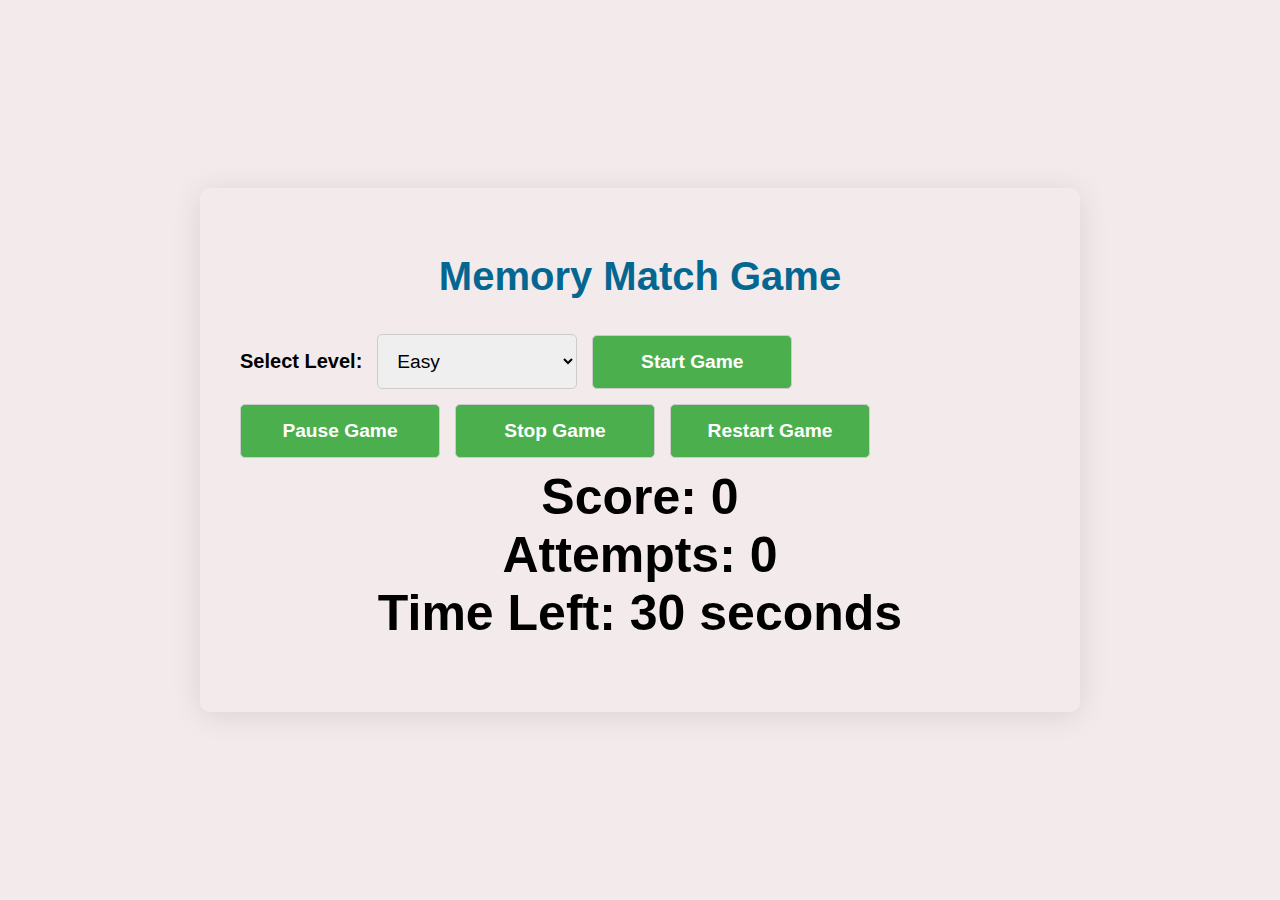
<file: index.html>
<!DOCTYPE html>
<html lang="en">
<head>
    <meta charset="UTF-8">
    <meta name="viewport" content="width=device-width, initial-scale=1.0">
    <title>Memory Match Game</title>
    <link rel="icon" type="image/x-icon" href="https://i.pinimg.com/564x/8c/2f/45/8c2f45a3cd69fade117a0c22d0c2ab07.jpg">

    <link rel="stylesheet" href="style.css">
    
</head>
<body>

    <div class="game-container">
        <h1>Memory Match Game</h1>
        <div class="controls">
            <label for="level" style="font-weight: 700;font-size: 20px;">Select Level:</label>
            <select id="level">
                <option value="easy">Easy</option>
                <option value="medium">Medium</option>
                <option value="hard">Hard</option>
            </select>
            <button id="start">Start Game</button>
            
        </div>
        <div class="controls">
          <button id="pause">Pause Game</button>
          <button id="stop">Stop Game</button>
          <button id="restart">Restart Game</button>
      </div>
        <div class="score-board">
            <div>Score: <span id="score">0</span></div>
            <div>Attempts: <span id="attempts">0</span></div>
            <div>Time Left: <span id="time">30</span> seconds</div>
        </div>


        
        <div class="grid" id="grid"></div>
        <button id="playAgain" style="display:none;">Play Again</button>
    </div>
  
    <script src="script.js"></script>
</body>
</html>
</file>
<file: style.css>
body {
  font-family: Arial, sans-serif;
  display: flex;
  justify-content: center;
  align-items: center;
  height: 100vh;
  background-color: #f3ebeb;
  margin: 0;
}


.game-container {
  text-align: center;
  background: url('https://wallpapers.com/images/hd/powerpoint-background-xsvny30lj4b3t4mb.jpg') no-repeat center center;
  background-size: cover;
  border-radius: 10px;
  box-shadow: 0 4px 30px rgba(0, 0, 0, 0.1);
  padding: 40px;
  width: 90%;
  max-width: 800px;
  margin: 20px; 
}

#level{
  font-weight: 500;
}



h1 {
  font-size: 2.5rem;
  font-weight:900;
  margin-bottom: 30px;
  color: #046791;
  /* background-color: #f3ebeb; */
  justify-content: center;
  /* border: 2px solid black; */

}

.controls {
  margin-bottom: 5px;
  display: flex;
  flex-direction: row;
  align-items: center;
  gap: 15px;
  
}

#playAgain{
  margin-top: 60px;
}

button, select {
  padding: 15px;
  font-size: 1.2rem;
  border: 1px solid #ccc;
  border-radius: 5px;
  margin: 5px 0;
  width: 100%; 
  max-width: 200px;
}

button {
  background-color: #4caf4e;
  color: white;
  font-weight: 700;
  cursor: pointer;
  transition: background-color 0.3s;
}

button:hover {
  background-color:#046791;
}

.score-board {
  margin-bottom: 30px;
  font-size: 50px;
  font-weight: 700;
}

.grid {
  display: grid;
  grid-template-columns: repeat(auto-fit, minmax(200px, 1fr));
  gap: 15px;
  justify-content: center;
}

.card {
  width: 200px;
  height: 190px;
  perspective: 1000px; /* Add perspective for 3D effect */
}

.card-inner {
  position: relative;
  width: 100%;
  height: 100%;
  transition: transform 0.6s; /* Duration of flip */
  transform-style: preserve-3d; /* Keep the 3D effect */
}

.card.flipped .card-inner {
  transform: rotateY(180deg); /* Flip the card */
}

.card-front, .card-back {
  position: absolute;
  width: 100%;
  height: 100%;
  backface-visibility: hidden; 
  border-radius: 5px;
}



.card-front {
  background-image: url('https://png.pngtree.com/background/20210710/original/pngtree-luxury-black-palm-golden-feather-border-wedding-background-picture-image_991525.jpg'); /* Replace with your image URL */
  background-size: cover;
  background-position: center;
  display: flex;
  justify-content: center;
  align-items: center;
  font-size: 2rem; 
  color: white; 
  border-radius: 5px;
   /* Add border radius if needed */
   border: 2px solid gray;
}



.card-back {
  background-image: url('https://i.pinimg.com/564x/50/99/70/509970034194beab0c4fb9173a3df0d3.jpg'); 
  background-size: cover;
  background-position: center; 
  transform: rotateY(180deg); /* Hide back face initially*/
  background-size: cover;
  border-radius: 5px;
}

.card:hover {
  transform: scale(1.05);
}

/* Media Queries for Responsiveness */
@media (max-width: 768px) {
  h1 { font-size: 2rem; }
  button, select { font-size: 1rem; padding: 10px; }
  .score-board { font-size: 1.2rem; }
  .grid { grid-template-columns: repeat(auto-fit, minmax(120px, 1fr)); }
  .card { width: 120px; height: 120px; }
}

@media (max-width: 480px) {
  h1 { font-size: 1.5rem; }
  button, select { font-size: 0.9rem; }
  .score-board { font-size: 1rem; }
  .card { width: 100px; height: 100px; }
}
</file>
